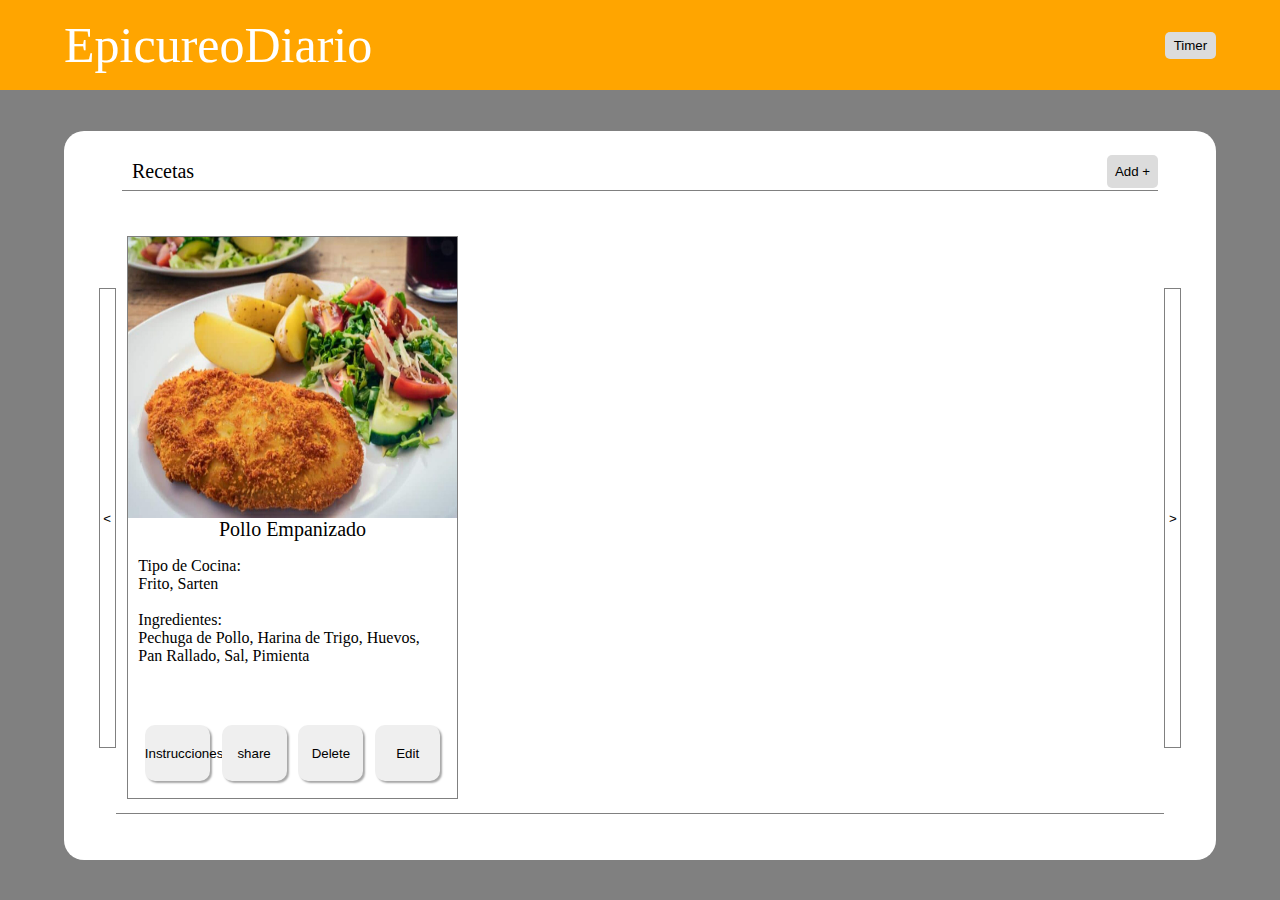
<file: index.html>
<!DOCTYPE html>
<html lang="en">
<head>
    <meta charset="UTF-8">
    <meta name="viewport" content="width=device-width, initial-scale=1.0">
    <title>Document</title>
    <link rel="stylesheet" href="style.css">
</head>
<body>
    <div class="top-menu">
        <div class="top-top">
            <div class="page-name">
                EpicureoDiario
            </div>
            <div class="timer-button">
                <button class="timer">Timer</button>
            </div>
        </div>
    </div>
    <div class="main">
        <div class="recetas-main-container">
            <div class="recetas-top-container">
                <div class="recetas-title">
                    <p>Recetas</p>
                    <button class="add-btn">Add +</button>
                </div>
            </div>
            <div class="recetas-bottom-container">
                <div class="move-buttons">
                    <button id="left"><</button>
                </div>
                <div class="recetas-container">
                    <div class="recetas-content">
                        <div class="receta-img">
                            <img class="imagen" src="../images/pollo empanizado.jpg" alt="img not found">
                        </div>
                        <div class="receta-info">
                            <div class="receta-name">
                                <p class="nombre-receta">Pollo Empanizado</p>
                            </div>
                            <div class="info">
                                <p>Tipo de Cocina: </p>
                                <p class="tc">Frito, Sarten</p>
                                <br>
                                <p>Ingredientes: </p>
                                <p class="ingredientes">
                                    Pechuga de Pollo,
                                    Harina de Trigo,
                                    Huevos,
                                    Pan Rallado,
                                    Sal,
                                    Pimienta
                                </p>
                            </div>
                        </div>
                        <div class="action-buttons">
                            <button class="instrucciones">Instrucciones</button>
                            <button>share</button>
                            <button class="delete-button">Delete</button>
                            <button class="edit-button">Edit</button>
                        </div>
                    </div>
                    
                </div>
                <div class="move-buttons">
                    <button id="right">></button>
                </div>
            </div>
        </div>
    </div>

    <!--<div class="timer-menu">
        <div class="timer-top">
            
        </div>
        <div class="timer-title">
            <p>Duración</p>
        </div>
        
        <div class="timer-body">
            <button class="hours-increase">+</button>
            <button class="minutes-increase">+</button>
            <button class="seconds-increase">+</button>
            <p id="hrs">00</p>
            <p id="min">00</p>
            <p id="sec">00</p>
            <button class="hours-decrease">-</button>
            <button class="minutes-decrease">-</button>
            <button class="seconds-decrease">-</button>
        </div>
        <br>
        <div class="timer-btn-action">
            <button class="timer-start">Start</button>
            <button class="timer-stop">Stop</button>
            <button class="timer-restart">Restart</button>
        </div>

    </div>-->

    <template id="recetas-template">
        <div class="instrucciones-box">
            <div class="close-button-container">
                <button class="close-button">X</button>
            </div>
            <div class="info-container-ins">
                <div class="info-instrucciones">
                    <p class="text-ins"></p>
                </div>
            </div>
        </div>
        
        <div class="recetas-content">
            <div class="receta-img">
                <img id="imagen" src="../images/pollo empanizado.jpg" alt="img not found">
            </div>
            <div class="receta-info">
                <div class="receta-name">
                    <p class="nombre-receta">Pollo Empanizado</p>
                </div>
                <div class="info">
                    <p>Tipo de Cocina: </p>
                    <p class="tc">Frito, Sarten</p>
                    <br>
                    <p>Ingredientes: </p>
                    <p class="ingredientes">
                        Pechuga de Pollo,
                        Harina de Trigo,
                        Huevos,
                        Pan Rallado,
                        Sal,
                        Pimienta
                    </p>
                </div>
            </div>
            <div class="action-buttons">
                <button class="instrucciones">Instrucciones</button>
                <button>share</button>
                <button class="delete-button">Delete</button>
                <button class="edit-button">Edit</button>
            </div>
        </div>
    </template>

</body>
<script src="script.js"></script>
</html>
</file>
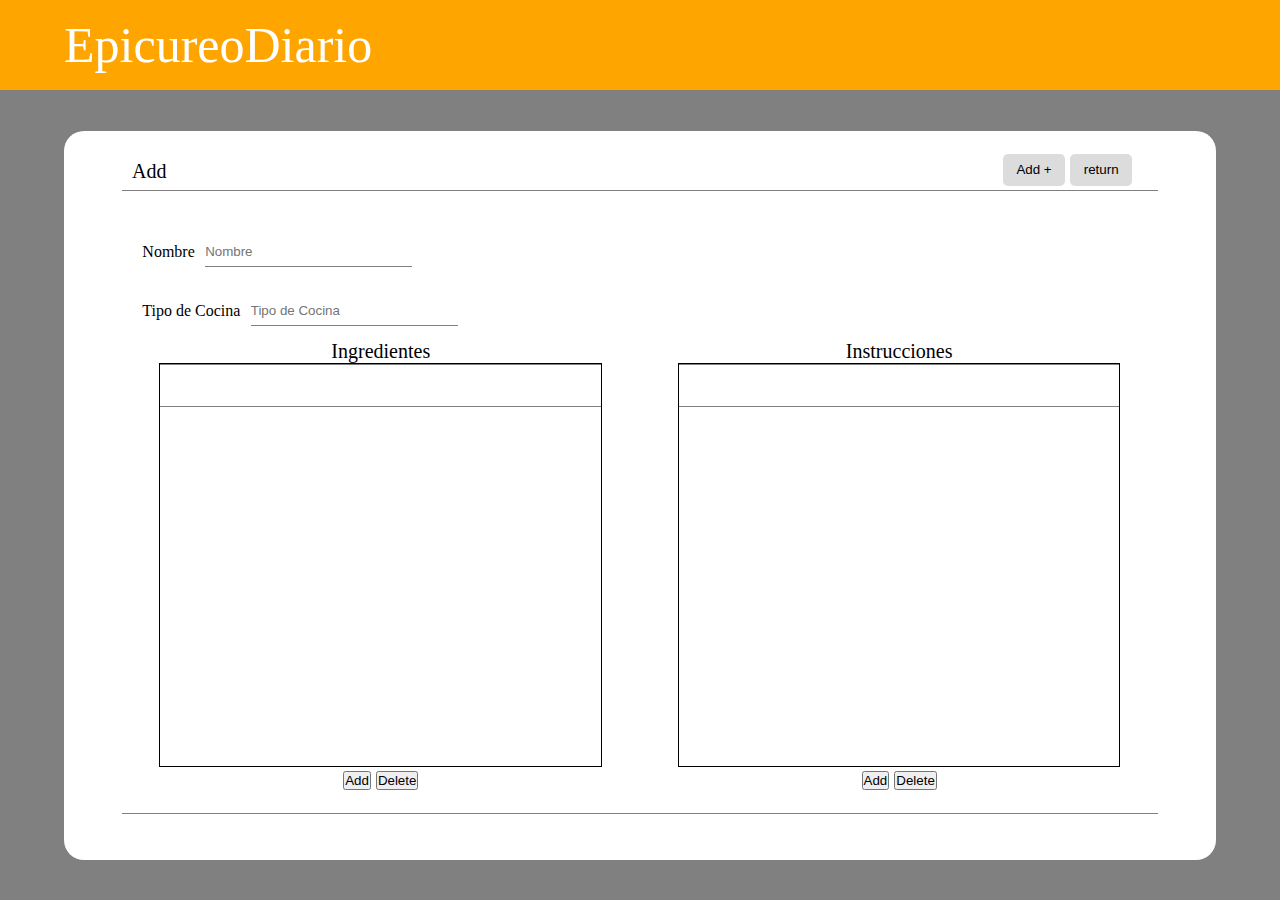
<file: Add/index.html>
<!DOCTYPE html>
<html lang="en">
<head>
    <meta charset="UTF-8">
    <meta name="viewport" content="width=device-width, initial-scale=1.0">
    <title>Document</title>
    <link rel="stylesheet" href="style.css">
</head>
<body>
    <div class="top-menu">
        <div class="top-top">
            <div class="page-name">
                EpicureoDiario
            </div>
        </div>
    </div>
    <div class="main">
        <div class="recetas-main-container">
            <div class="recetas-top-container">
                <div class="recetas-title">
                    <p>Add</p>
                    <div class="botones-top">
                        <button class="save-btn">Add +</button>
                        <button class="return-btn">return</button>
                    </div>
                    
                </div>
            </div>
            <div class="recetas-bottom-container">
                <div class="data-container">
                    <div class="nombre-receta">
                        <p>Nombre</p>
                        <input id="nombre-recetas" type="text" placeholder="Nombre">
                    </div>
                    <div class="tipo-cocina">
                        <p>Tipo de Cocina</p>
                        <input id="nombre-cocina-receta" type="text" placeholder="Tipo de Cocina">
                    </div>
                    <div class="bottom-container">
                        <div class="ingredientes">
                            <p>Ingredientes</p>
                            <div class="ingredientes-container">
                                <div class="ingrediente">
                                    <input class="ingrediente-input" type="text">
                                </div>
                            </div>
                            <div>
                                <button class="ingredientes-add">Add</button>
                                <button class="ingredientes-delete">Delete</button>
                            </div>
                            
                        </div>
                        <div class="instrucciones">
                            <p>Instrucciones</p>
                            <div class="instrucciones-container">
                                <div class="instruccion">
                                    <input class="instruccion-input" type="text">
                                </div>
                            </div>
                            <div>
                                <button class="instrucciones-add">Add</button>
                                <button class="instrucciones-delete">Delete</button>
                            </div>
                            
                        </div>

                    </div>
                </div>
            </div>
        </div>
    </div>
</body>
<script src="script.js"></script>
</html>
</file>
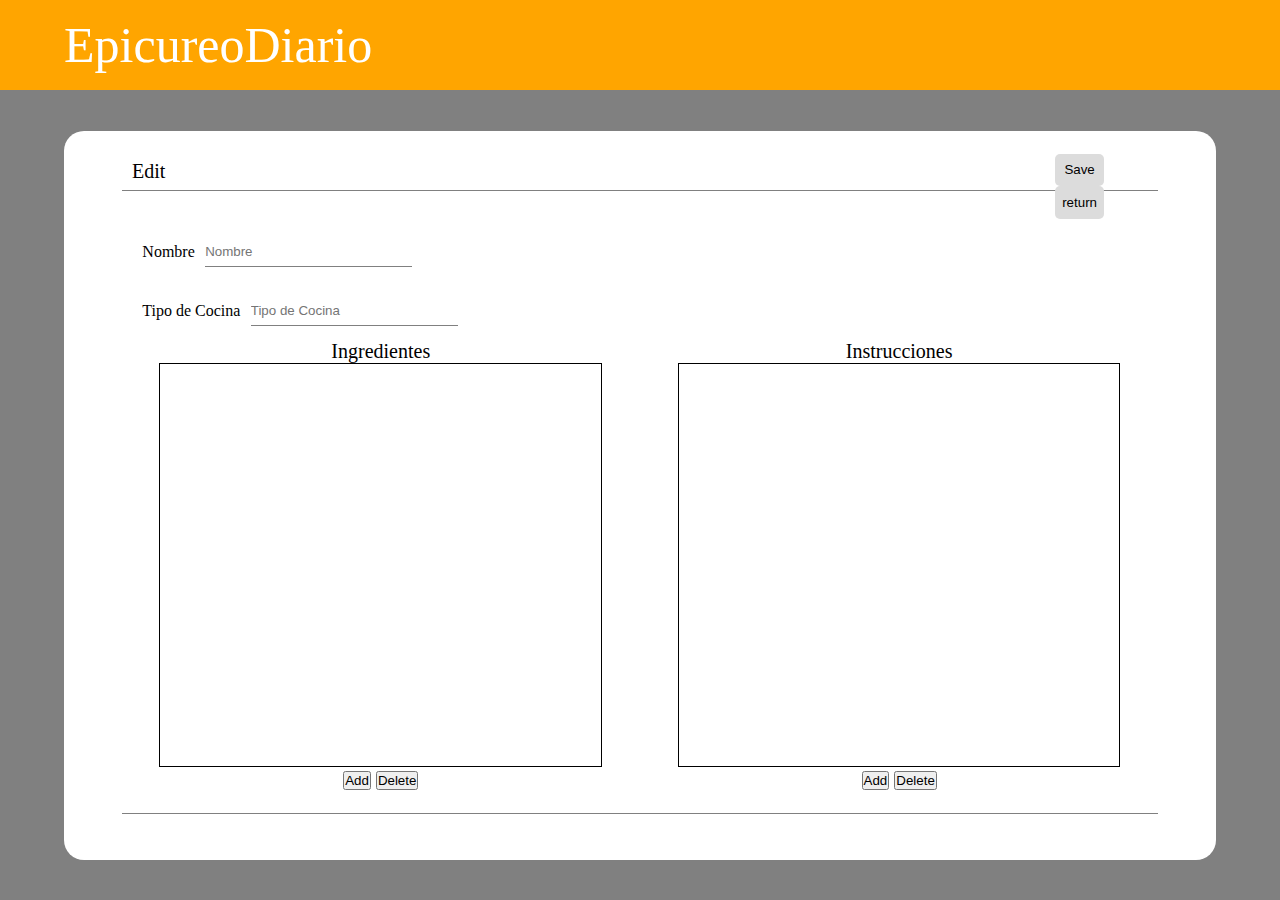
<file: Edit/index.html>
<!DOCTYPE html>
<html lang="en">
<head>
    <meta charset="UTF-8">
    <meta name="viewport" content="width=device-width, initial-scale=1.0">
    <title>Document</title>
    <link rel="stylesheet" href="style.css">
</head>
<body>
    <div class="top-menu">
        <div class="top-top">
            <div class="page-name">
                EpicureoDiario
            </div>
        </div>
    </div>
    <div class="main">
        <div class="recetas-main-container">
            <div class="recetas-top-container">
                <div class="recetas-title">
                    <p>Edit</p>
                    <div class="botones-top">
                        <button class="save-btn">Save</button>
                        <button class="return-btn">return</button>
                    </div>
                </div>
            </div>
            <div class="recetas-bottom-container">
                <div class="data-container">
                    <div class="nombre-receta">
                        <p>Nombre</p>
                        <input id="nombre-recetas" type="text" placeholder="Nombre">
                    </div>
                    <div class="tipo-cocina">
                        <p>Tipo de Cocina</p>
                        <input id="nombre-cocina-receta" type="text" placeholder="Tipo de Cocina">
                    </div>
                    <div class="bottom-container">
                        <div class="ingredientes">
                            <p>Ingredientes</p>
                            <div class="ingredientes-container">
                            </div>
                            <div>
                                <button class="ingredientes-add">Add</button>
                                <button class="ingredientes-delete">Delete</button>
                            </div>
                            
                        </div>
                        <div class="instrucciones">
                            <p>Instrucciones</p>
                            <div class="instrucciones-container">
                            </div>
                            <div>
                                <button class="instrucciones-add">Add</button>
                                <button class="instrucciones-delete">Delete</button>
                            </div>
                            
                        </div>

                    </div>
                </div>
            </div>
        </div>
    </div>
</body>
<script src="script.js"></script>
</html>
</file>
<file: style.css>
* {
    margin: 0;
    padding: 0;
}

.top-menu{
    width: 100%;
    height: 10vh;
}

.top-top{
    width: 100%;
    height: 10vh;
    display: flex;
    align-items: center;
    background-color: orange;
    color: white;
    justify-content: space-between;
}

.timer-button{
    margin-right: 5%;
    width: 4%;
    height: 30%;
}

.timer-button button{
    width: 100%;
    height: 100%;
    border-radius: 5px;
    border: 0px;
    background-color: rgb(220, 220, 220);
}

.timer-button button:hover{
    background-color: rgb(155, 155, 155);
}

.page-name{
    font-size: 50px;
    margin-left: 5%;
}

.search-bar{
    margin-left: 15%;
    width: 40%;
    height: 56%;
    display: flex;
    align-items: center;
    justify-content: end;
}

.search-bar input{
    border: 0px;
    padding-left: 5px;
    width: 100%;
    height: 100%;
}

.search{
    width: 3%;
    height: 56%;
    background-color: rgb(255, 225, 168);
    display: flex;
    justify-content: center;
    align-items: center;
    border: 0px;
}

.search img{
    height: 50%;
    width: 50%;
}

.delete-all{
    position: absolute;
    border: 0px;
    height: 3.4%;
    width: 2%;
    background-color: transparent;
    font-size: 95%;
    color: gray;
}

.main{
    background-color: gray;
    width: 100%;
    height: 90vh;
    display: flex;
    justify-content: center;
    align-items: center;
}

.recetas-main-container{
    background-color: white;
    width: 90%;
    height: 90%;
    border-radius: 20px;
    justify-content: center;
}

.recetas-top-container{
    display: flex;
    justify-content: center;
    height: 5%;
    margin-top: 2%;
}



.recetas-title{
    display: flex;
    justify-content: space-between;
    border-bottom: 1px solid gray;
    width: 90%;
    height: 100%;
    font-size: 20px;
    align-items: center;
}

.recetas-title button{
    width: 5%;
    height: 90%;
    border-radius: 5px;
    border: 0px;
    background-color: rgb(220, 220, 220);
}

.recetas-title button:hover{
    background-color: rgb(155, 155, 155);
}

.recetas-title p{
    margin-left: 1%;
}

.recetas-bottom-container{
    width: 100%;
    height: 90%;
    display: flex;
    justify-content: center;
    align-items: center;
}

.recetas-container{
    border-bottom: 1px solid gray;
    height: 90%;
    width: 90%;
    display: grid;
    grid-template-columns: repeat(3, 1fr);
    justify-content: center;
    align-items: center;
    padding-left: 1%;

}

.recetas-content{
    width: 95%;
    height: 95%;
    display: flex;
    flex-direction: column;
    border: .5px solid gray;
}

.receta-img{
    width: 100%;
    height: 50%;
}

.receta-info{
    width: 100%;
    height: 37%;
    display: flex;
    flex-direction: column;
    align-items: center;
}

.receta-img img{
    width: 100%;
    height: 100%;
}

.receta-name{
    display: flex;
    align-items: center;
    justify-content: center;
    font-size: 20px;
}

.info{
    display: flex;
    flex-direction: column;
    margin-top: 5%;
    width: 100%;
    overflow-y: auto;
}

.info p{
    margin-left: 10px;
    margin-right: 10px;
}

.action-buttons{
    display: flex;
    justify-content: space-between;
    width: 90%;
    margin-left: 5%;
    height: 10%;
}

.action-buttons button{
    width: 22%;
    height: 100%;
    border-radius: 10px;
    border: 0px;
    box-shadow: 2px 2px 2px rgb(167, 167, 167);
}

.action-buttons button:hover{
    background-color: rgb(155, 155, 155);
}

.instrucciones-box{
    display: none;
    width: 80%;
    height: 60%;
    position: absolute;
    background-color: whitesmoke;
}

.close-button-container{
    display: flex;
    justify-content: end;
    font-size: 30px;
    width: 100%;
    height: 5%;
}

.close-button{
    width: 2%;
    background-color: transparent;
    border: 0px;
}

.info-container-ins{
    display: flex;
    justify-content: center;
    align-items: center;
    width: 100%;
    height: 95%;
}

.info-instrucciones{
    width: 90%;
    height: 95%;
    color: black;
}

.text-ins{
    white-space: pre-line;
    font-size: larger;
}
.move-buttons{
    width: 1.5%;
    height: 70%;
}

.move-buttons button{
    width: 100%;
    height: 100%;
    background-color: transparent;
    border: 1px solid gray;
}

.move-buttons button:hover{
    background-color: rgb(155, 155, 155);
}

.timer-menu{
    width: 30%;
    position: absolute;
    background-color: whitesmoke;
}

.timer-title{
    display: flex;
    justify-content: center;
    font-size: 30px;
}

.timer-body{
    display: grid;
    grid-template-columns: repeat(3,1fr);
    grid-template-rows: repeat(3,1fr);
    place-items: center;
}
.timer-body p{
    font-size: 30px;
}

.timer-body button{
    font-size: 30px;
    border: 0px;
    border-radius: 5px;
    width: 15%;
}

.timer-body button:hover{
    background-color: rgb(155, 155, 155);
}

.timer-btn-action{
    display: flex;
    justify-content: space-between;
    width: 50%;
    margin-left: 25%;
}

.timer-btn-action button{
    width: 25%;
    border: 0px;
    height: 30px;
}

.timer-btn-action button:hover{
    background-color: rgb(155, 155, 155);
}

.timer-container{
    display: flex;
    align-items: center;
    justify-content: center;
    width: 100%;
    border: 1px solid red;
    background-color: gray;
}
</file>
<file: Add/style.css>
* {
    margin: 0;
    padding: 0;
}

input:focus {
    outline: none;
  }

.top-menu{
    width: 100%;
    height: 10vh;
}

.top-top{
    width: 100%;
    height: 10vh;
    display: flex;
    align-items: center;
    background-color: orange;
    color: white;
}

.page-name{
    font-size: 50px;
    margin-left: 5%;
}

.search-bar{
    margin-left: 15%;
    width: 40%;
    height: 56%;
    display: flex;
    align-items: center;
    justify-content: end;
}

.search-bar input{
    border: 0px;
    padding-left: 5px;
    width: 100%;
    height: 100%;
}

.search{
    width: 3%;
    height: 56%;
    background-color: rgb(255, 225, 168);
    display: flex;
    justify-content: center;
    align-items: center;
    border: 0px;
}

.search img{
    height: 50%;
    width: 50%;
}

.delete-all{
    position: absolute;
    border: 0px;
    height: 3.4%;
    width: 2%;
    background-color: transparent;
    font-size: 95%;
    color: gray;
}

.main{
    background-color: gray;
    width: 100%;
    height: 90vh;
    display: flex;
    justify-content: center;
    align-items: center;
}

.recetas-main-container{
    background-color: white;
    width: 90%;
    height: 90%;
    border-radius: 20px;
    justify-content: center;
}

.recetas-top-container{
    display: flex;
    justify-content: center;
    height: 5%;
    margin-top: 2%;
}



.recetas-title{
    display: flex;
    justify-content: space-between;
    border-bottom: 1px solid gray;
    width: 90%;
    height: 100%;
    font-size: 20px;
    align-items: center;
}

.botones-top{
    width: 15%;
    height: 100%;
}

.recetas-title button{
    width: 40%;
    height: 90%;
    border-radius: 5px;
    border: 0px;
    background-color: rgb(220, 220, 220);
}

.botones-top button:hover{
    background-color: rgb(155, 155, 155);
}

.botones-top button:hover{
    background-color: rgb(155, 155, 155);
}

.recetas-title p{
    margin-left: 1%;
}

.recetas-bottom-container{
    width: 100%;
    height: 90%;
    display: flex;
    justify-content: center;
    align-items: center;
}

/*----------------------------------------------------------------------------------*/

.data-container{
    border-bottom: 1px solid gray;
    width: 90%;
    height: 90%;
}


.nombre-receta{
    display: flex;
    width: 100%;
    height: 10%;
    align-items: center;
}

.nombre-receta p{
    margin-left: 2%;
}

.nombre-receta input{
    margin-left: 1%;
    width: 20%;
    height: 50%;
    border: 0px;
    border-bottom: 1px solid gray;
}

.tipo-cocina{
    display: flex;
    width: 100%;
    height: 10%;
    align-items: center;
}

.tipo-cocina p{
    margin-left: 2%;
}

.tipo-cocina input{
    margin-left: 1%;
    width: 20%;
    height: 50%;
    border: 0px;
    border-bottom: 1px solid gray;
}

.bottom-container{
    width: 100%;
    height: 80%;
    display: flex;
}

.ingredientes{
    height: 100%;
    width: 50%;
    display: flex;
    flex-direction: column;
    align-items: center;
    font-size: 20px;
}

.instruccion{
    border-bottom: 1px solid gray;
    border-top: 1px solid gray;
    height: 10%;
    width: 100%;
    display: flex;
    align-items: center;
    justify-content: center;
}

.instruccion input{
    width: 90%;
    height: 80%;
    border: 0px;
}

.ingredientes-container{
    border: 1px solid black;
    height: 85%;
    width: 85%;
    overflow-y: auto;
}

.instrucciones{
    height: 100%;
    width: 50%;
    display: flex;
    flex-direction: column;
    align-items: center;
    font-size: 20px;
}

.instrucciones-container{
    border: 1px solid black;
    height: 85%;
    width: 85%;
    overflow-y: auto;
}

.ingrediente{
    border-bottom: 1px solid gray;
    border-top: 1px solid gray;
    height: 10%;
    width: 100%;
    display: flex;
    align-items: center;
    justify-content: center;
}

.ingrediente input{
    width: 90%;
    height: 80%;
    border: 0px;
}
</file>
<file: Edit/style.css>
* {
    margin: 0;
    padding: 0;
}

input:focus {
    outline: none;
  }

.top-menu{
    width: 100%;
    height: 10vh;
}

.top-top{
    width: 100%;
    height: 10vh;
    display: flex;
    align-items: center;
    background-color: orange;
    color: white;
}

.page-name{
    font-size: 50px;
    margin-left: 5%;
}

.search-bar{
    margin-left: 15%;
    width: 40%;
    height: 56%;
    display: flex;
    align-items: center;
    justify-content: end;
}

.search-bar input{
    border: 0px;
    padding-left: 5px;
    width: 100%;
    height: 100%;
}

.search{
    width: 3%;
    height: 56%;
    background-color: rgb(255, 225, 168);
    display: flex;
    justify-content: center;
    align-items: center;
    border: 0px;
}

.search img{
    height: 50%;
    width: 50%;
}

.delete-all{
    position: absolute;
    border: 0px;
    height: 3.4%;
    width: 2%;
    background-color: transparent;
    font-size: 95%;
    color: gray;
}

.main{
    background-color: gray;
    width: 100%;
    height: 90vh;
    display: flex;
    justify-content: center;
    align-items: center;
}

.recetas-main-container{
    background-color: white;
    width: 90%;
    height: 90%;
    border-radius: 20px;
    justify-content: center;
}

.recetas-top-container{
    display: flex;
    justify-content: center;
    height: 5%;
    margin-top: 2%;
}



.recetas-title{
    display: flex;
    justify-content: space-between;
    border-bottom: 1px solid gray;
    width: 90%;
    height: 100%;
    font-size: 20px;
    align-items: center;
}

.botones-top{
    width: 10%;
    height: 100%;
}

.recetas-title button{
    width: 48%;
    height: 90%;
    border-radius: 5px;
    border: 0px;
    background-color: rgb(220, 220, 220);
}

.botones-top button:hover{
    background-color: rgb(155, 155, 155);
}

.botones-top button:hover{
    background-color: rgb(155, 155, 155);
}

.recetas-title p{
    margin-left: 1%;
}

.recetas-bottom-container{
    width: 100%;
    height: 90%;
    display: flex;
    justify-content: center;
    align-items: center;
}

/*----------------------------------------------------------------------------------*/

.data-container{
    border-bottom: 1px solid gray;
    width: 90%;
    height: 90%;
}


.nombre-receta{
    display: flex;
    width: 100%;
    height: 10%;
    align-items: center;
}

.nombre-receta p{
    margin-left: 2%;
}

.nombre-receta input{
    margin-left: 1%;
    width: 20%;
    height: 50%;
    border: 0px;
    border-bottom: 1px solid gray;
}

.tipo-cocina{
    display: flex;
    width: 100%;
    height: 10%;
    align-items: center;
}

.tipo-cocina p{
    margin-left: 2%;
}

.tipo-cocina input{
    margin-left: 1%;
    width: 20%;
    height: 50%;
    border: 0px;
    border-bottom: 1px solid gray;
}

.bottom-container{
    width: 100%;
    height: 80%;
    display: flex;
}

.ingredientes{
    height: 100%;
    width: 50%;
    display: flex;
    flex-direction: column;
    align-items: center;
    font-size: 20px;
}

.instruccion{
    border-bottom: 1px solid gray;
    border-top: 1px solid gray;
    height: 10%;
    width: 100%;
    display: flex;
    align-items: center;
    justify-content: center;
}

.instruccion input{
    width: 90%;
    height: 80%;
    border: 0px;
}

.ingredientes-container{
    border: 1px solid black;
    height: 85%;
    width: 85%;
    overflow-y: auto;
}

.instrucciones{
    height: 100%;
    width: 50%;
    display: flex;
    flex-direction: column;
    align-items: center;
    font-size: 20px;
}

.instrucciones-container{
    border: 1px solid black;
    height: 85%;
    width: 85%;
    overflow-y: auto;
}

.ingrediente{
    border-bottom: 1px solid gray;
    border-top: 1px solid gray;
    height: 10%;
    width: 100%;
    display: flex;
    align-items: center;
    justify-content: center;
}

.ingrediente input{
    width: 90%;
    height: 80%;
    border: 0px;
}
</file>
